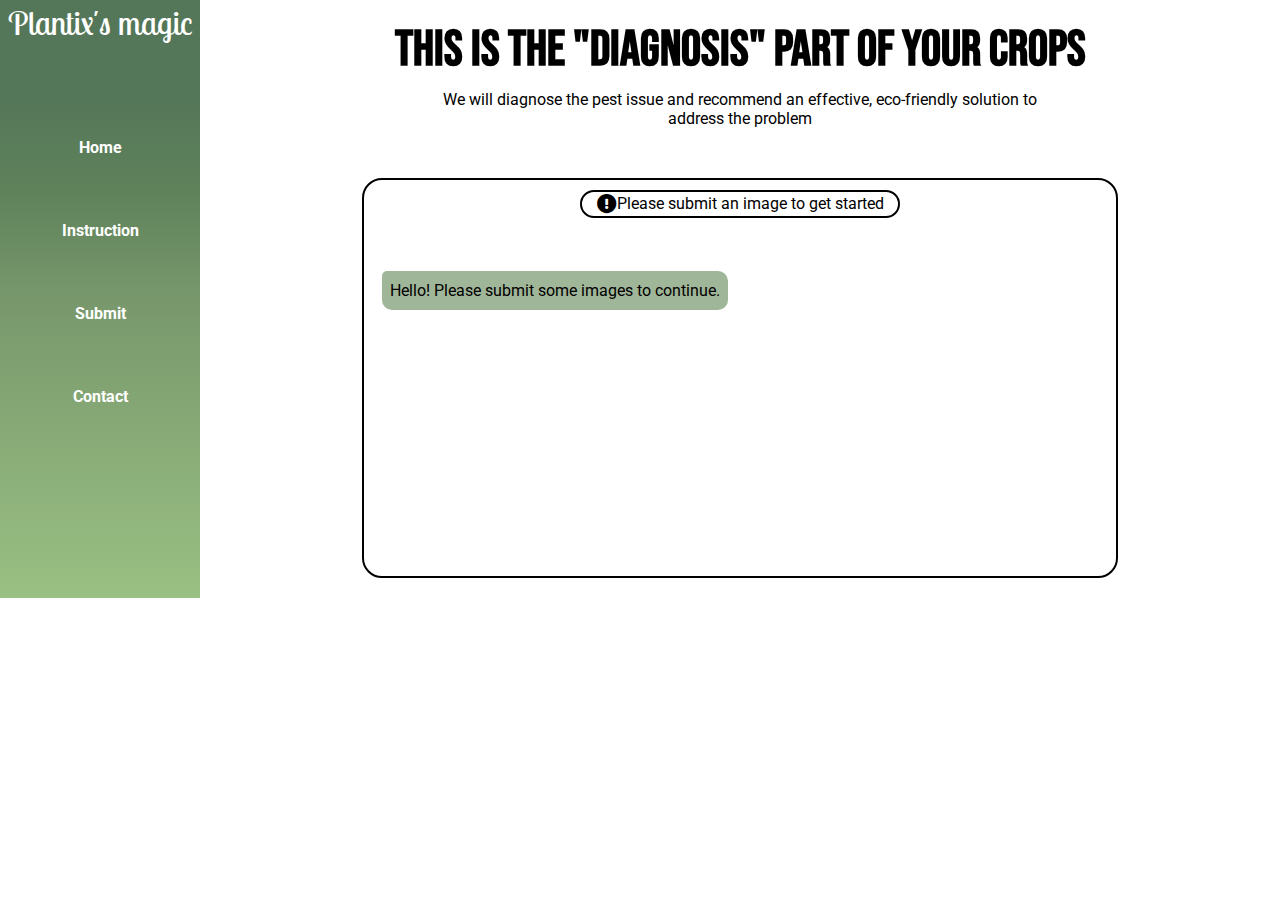
<file: templates/chatbox.html>
<!DOCTYPE html>
<html lang="en">
  <head>
    <meta charset="UTF-8" />
    <meta name="viewport" content="width=device-width, initial-scale=1.0" />
    <title>ChatBox</title>
    <link rel="stylesheet" href="../static/css/ChatBox.css" />
    <link rel="stylesheet" href="../static/css/reset.css" />
    <link rel="preconnect" href="https://fonts.googleapis.com" />
    <link rel="preconnect" href="https://fonts.gstatic.com" crossorigin />
    <link
      href="https://fonts.googleapis.com/css2?family=Lobster+Two:ital,wght@0,400;0,700;1,400;1,700&display=swap"
      rel="stylesheet"
    />
    <link
      rel="stylesheet"
      href="https://cdnjs.cloudflare.com/ajax/libs/font-awesome/5.15.3/css/all.min.css"
    />
    <link rel="preconnect" href="https://fonts.googleapis.com" />
    <link rel="preconnect" href="https://fonts.gstatic.com" crossorigin />
    <link
      href="https://fonts.googleapis.com/css2?family=Bebas+Neue&display=swap"
      rel="stylesheet"
    />
    <link rel="preconnect" href="https://fonts.googleapis.com" />
    <link rel="preconnect" href="https://fonts.gstatic.com" crossorigin />
    <link
      href="https://fonts.googleapis.com/css2?family=Bebas+Neue&family=Roboto:ital,wght@0,100;0,300;0,400;0,500;0,700;0,900;1,100;1,300;1,400;1,500;1,700;1,900&display=swap"
      rel="stylesheet"
    />
    <link rel="preconnect" href="https://fonts.googleapis.com" />
    <link rel="preconnect" href="https://fonts.gstatic.com" crossorigin />
    <link
      href="https://fonts.googleapis.com/css2?family=Dancing+Script:wght@400..700&family=Great+Vibes&family=Satisfy&display=swap"
      rel="stylesheet"
    />
  </head>
  <body>
    <!-- Body and content started-->
    <div class="Body-content_wrap">
      <!-- Navigation start -->
      <div class="Navigation_wrap">
        <div class="Navigation-WebsiteName">Plantix's magic</div>
        <div class="Navigation-button_wrap">
          <div class="Navigation-button_container">
            <a href="/Home/index.html">
              <div class="Navigation-button">
                <b>Home</b>
              </div>
            </a>
            <a href="/Home/index.html#Instruction">
              <div class="Navigation-button">
                <b>Instruction</b>
              </div>
            </a>
            <a href="/Home/index.html#Submit">
              <div class="Navigation-button"><b>Submit</b></div>
            </a>
            <a href="/Home/index.html#Footer">
              <div class="Navigation-button">
                <b>Contact</b>
              </div>
            </a>
          </div>
        </div>
      </div>

      <!-- Navigation start -->
      <!-- Chatbox start -->
      <div class="ChatBox_wrap">
        <h1 class="Chatbox-heading">
          This is the "diagnosis" part of your crops
        </h1>
        <p class="ChatBox-content">
          We will diagnose the pest issue and recommend an effective,
          eco-friendly solution to address the problem
        </p>
        <div class="ChatBox_container">
          <div class="ChatBox-Warning">
            <i style="font-size: 20px" class="fas">&#xf06a;</i>
            <p>Please submit an image to get started</p>
          </div>
          <div class="ChatBox-Text_container">
            <div class="ChatBox-Welcome">
              <p>Hello! Please submit some images to continue.</p>
            </div>
          </div>
        </div>
      </div>

      <!-- Chatbox end -->
    </div>
    <!-- Body and content end -->
    <script src=""></script>
  </body>
</html>
</file>
<file: static/css/ChatBox.css>
.Body-content_wrap {
  display: flex;
  height: 598px;
}
/* Navigation */
.Navigation_wrap {
  width: 200px;
  height: 100%;
  background: rgb(85, 119, 89);
  background: linear-gradient(
    180deg,
    rgba(85, 119, 89, 1) 16%,
    rgba(95, 130, 91, 1) 32%,
    rgba(120, 152, 108, 1) 50%,
    rgba(154, 192, 131, 1) 100%
  );
  display: flex;
  flex-direction: column;
  align-items: center;
}
.Navigation-WebsiteName {
  color: white;
  font-family: Lobster Two;
  font-size: 33px;
  width: 300px;
  height: 50px;
  display: flex;
  align-items: center;
  justify-content: center;
}
.Navigation-button_wrap {
  width: 100%;
  height: 100%;
  display: flex;
  flex-direction: column;
  justify-content: center;
  align-items: center;
}
.Navigation-button_container {
  display: flex;
  justify-content: space-around;
  align-items: center;
  flex-direction: column;
  height: 60%;
  width: 100%;
  margin-bottom: 100px;
}
.Navigation-button {
  font-family: Roboto;
  display: flex;
  justify-content: center;
  align-items: center;
  transition: all 0.3s ease-in-out;
  color: white;
}
.Navigation-button:hover {
  cursor: pointer;
  position: relative;
}
.Navigation-button::after {
  content: "";
  position: absolute;
  height: 2px;
  left: 0;
  bottom: 0;
  width: 0;
  background: white;
  transition: width 0.3s ease-in-out;
}
.Navigation-button:hover:after {
  width: 100%;
}

/* Chatbox */
.ChatBox_wrap {
  height: 100%;
  width: 100%;
  display: flex;
  justify-content: center;
  flex-direction: column;
  align-items: center;
}
.Chatbox-heading {
  font-family: Bebas Neue;
  margin-bottom: 10px;
  font-size: 50px;
}
.ChatBox-content {
  font-family: Roboto;
  text-align: center;
  width: 600px;
  margin-bottom: 50px;
}
.ChatBox_container {
  width: 70%;
  height: 400px;
  border-radius: 20px;
  border: 2px solid black;
  padding: 10px 15px 10px 15px;
  display: flex;
  flex-direction: column;
  align-items: center;
}
.ChatBox-Warning {
  display: flex;
  justify-content: center;
  align-items: center;
  width: 320px;
  height: 30px;
  border: 2px solid black;
  border-radius: 15px;
  font-family: Roboto;
}
.ChatBox-Text_container {
  width: 100%;
  height: 100%;
  padding: 50px 0px 0px 0px;
}
.ChatBox-Welcome {
  font-family: Roboto;
  background: #a0b698;
  max-width: 50%;
  min-width: 150px;
  padding: 10px 8px 10px 8px;
  margin: 3px;
  border-top-left-radius: 5px;
  border-top-right-radius: 10px;
  border-bottom-left-radius: 10px;
  border-bottom-right-radius: 10px;
  float: left;
  clear: left;
}
</file>
